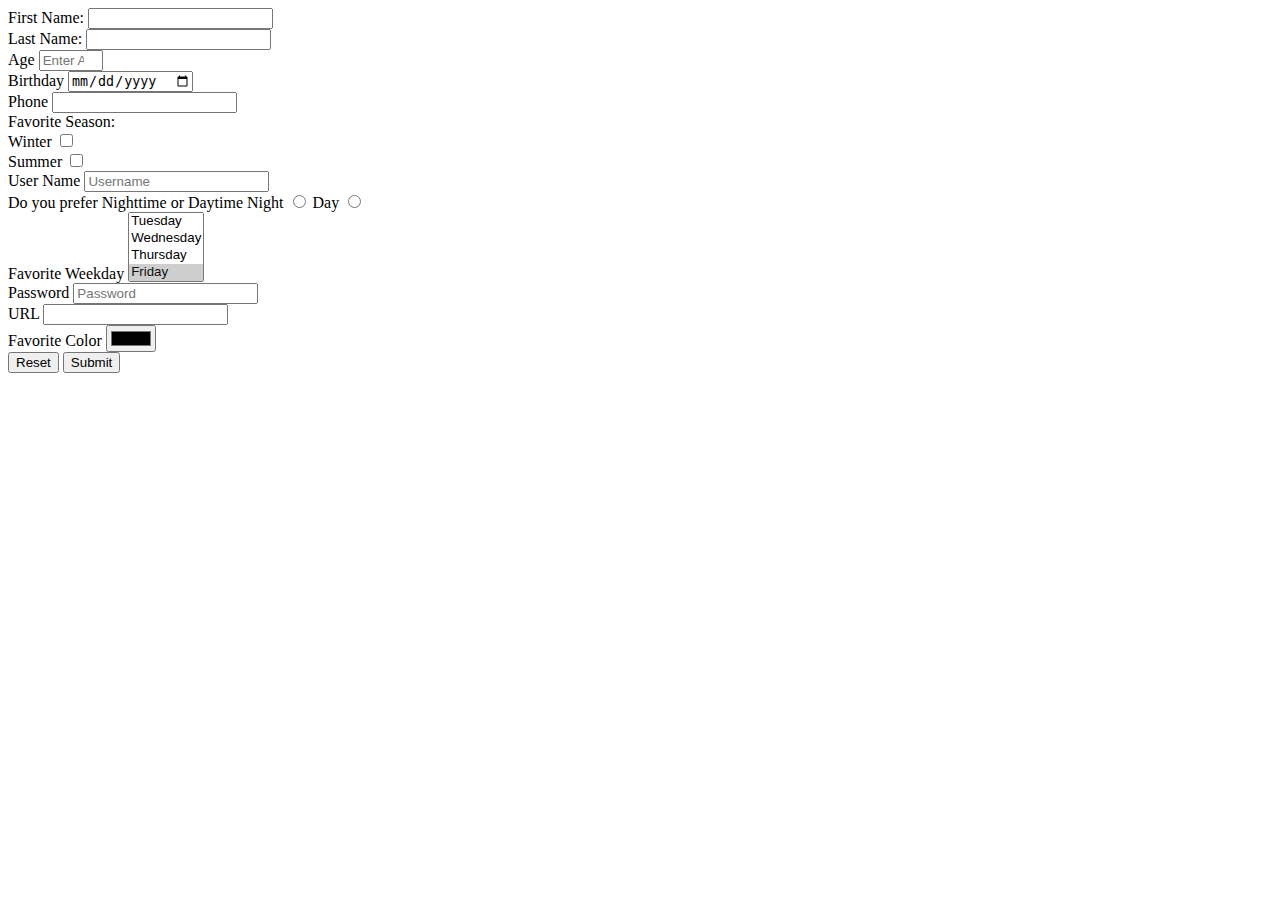
<file: index.html>
<html lang="en">
<head>
    <meta charset="UTF-8">
    <meta name="viewport" content="width=device-width, initial-scale=1.0">
    <title>Document</title>
</head>
<body>
    <form action="results.html" method="GET">
        <div>
            <label>
                First Name:
                <input type="text" name="firstname" id="firstname">
            </label>
        </div>
        <div>
            <label>
                Last Name:
                <input type="text" name="lastname" id="lastname">
            </label>
        </div>
        <div>
            <label>
                Age
                <input type="number" name="age" id="age" min="18" max="130" step="2" placeholder="Enter Age" required>
            </label>
        </div>
        <div>
            <label>
                Birthday
                <input type="date" name="date" id="date">
            </label>
        </div>
        <div>
            <label for="phoneNumber">Phone</label>
                <input type="tel" name="phoneNumber" id="phoneNumber">
        </div>
        <div>
            Favorite Season:
        </div>
        <div>
            <label>
                Winter
                <input type="checkbox" name="Winter" id="Winter">
            </label>
        </div>
        <div>
            <label>
                Summer
                <input type="checkbox" name="Summer" id="Winter">
            </label>
        </div>
        <div>
            <label>
                User Name
                <input type="text" name="username" id="username" placeholder="Username" required>
            </label>
        </div>
        <div>
            Do you prefer Nighttime or Daytime
            <label>
                Night
                <input type="radio" name="night" id="night">
            </label>
            <label>
                Day
                <input type="radio" name="day" id="day">
            </label>
        </div>
        <div>
            <label for="faveDay">Favorite Weekday</label>
            <select name="faveDay" id="faveDay" multiple>
                <option value="Monday">Monday</option>
                <option value="Tuesday">Tuesday</option>
                <option value="Wednesday">Wednesday</option>
                <option value="Thursday">Thursday</option>
                <option value="Friday" selected>Friday</option>
                <option value="Saturday">Saturday</option>
                <option value="Sunday">Sunday</option>
            </select>
        </div>
        <div>
            <label>
                Password
                <input type="password" name="password" id="password" placeholder="Password" required>
            </label>
        </div>
        <div>
            <label for="url">URL</label>
            <input type="url" name="webUrl" id="webUrl">
        </div>
        <div>
            <label for="favecolor">Favorite Color</label>
            <input type="color" name="favecolor" id="favecolor">
        </div>
            <input type="hidden" name="sessionId" id="sessionId"
            value="secretRandomNumberUsedtoManageTheSession">
        <div>
            <button type="reset">Reset</button>
            <button type="submit">Submit</button>
        </div>
    </form>
</body>
</html>
</file>
